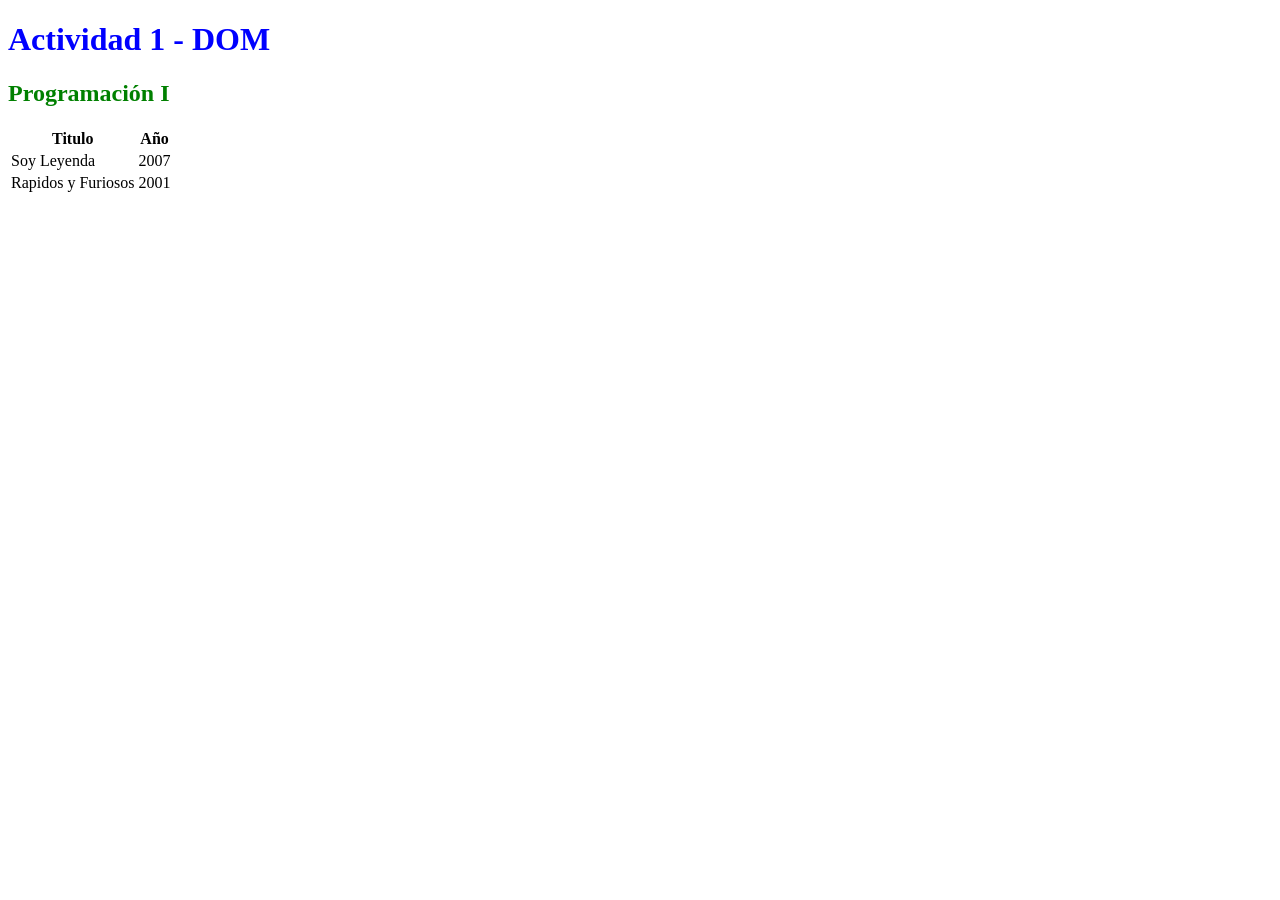
<file: D.O.M/DOM/DOM/index.html>
<!DOCTYPE html>
<html lang="en">
<head>
    <meta charset="UTF-8">
    <meta name="viewport" content="width=device-width, initial-scale=1.0">
    <title>Document</title>
    <link rel="stylesheet" href="style.css">
</head>
<body>
    <div id="contenedor"> </div>

    <script src="main.js"></script>

</body>
</html>
</file>
<file: D.O.M/DOM/DOM/style.css>
.titulo {
 color: aquamarine;
 
}
</file>
